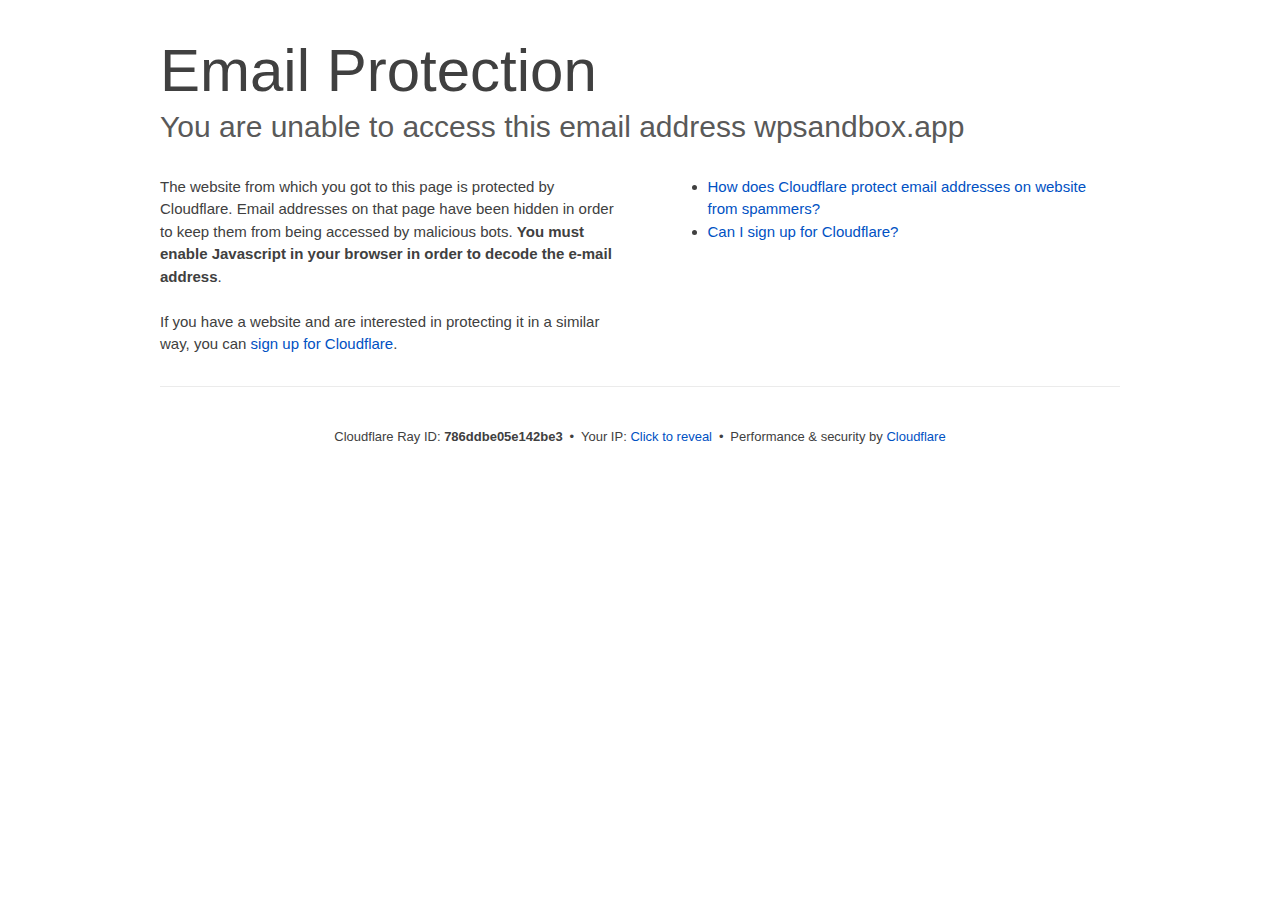
<file: cdn-cgi/l/email-protection/index.html>
<!DOCTYPE html>
<!--[if lt IE 7]> <html class="no-js ie6 oldie" lang="en-US"> <![endif]--><!--[if IE 7]>    <html class="no-js ie7 oldie" lang="en-US"> <![endif]--><!--[if IE 8]>    <html class="no-js ie8 oldie" lang="en-US"> <![endif]--><!--[if gt IE 8]><!--><html class="no-js" lang="en-US"> <!--<![endif]-->
<head>
<title>Email Protection | Cloudflare</title>
<meta charset="UTF-8">
<meta http-equiv="Content-Type" content="text/html; charset=UTF-8">
<meta http-equiv="X-UA-Compatible" content="IE=Edge">
<meta name="robots" content="noindex, nofollow">
<meta name="viewport" content="width=device-width,initial-scale=1">
<link rel="stylesheet" id="cf_styles-css" href="/cdn-cgi/styles/cf.errors.css">
<!--[if lt IE 9]><link rel="stylesheet" id='cf_styles-ie-css' href="/cdn-cgi/styles/cf.errors.ie.css" /><![endif]-->
<style>body{margin:0;padding:0}</style>


<!--[if gte IE 10]><!-->
<script>if (!navigator.cookieEnabled) {
    window.addEventListener('DOMContentLoaded', function () {
      var cookieEl = document.getElementById('cookie-alert');
      cookieEl.style.display = 'block';
    })
  }</script>
<!--<![endif]-->


</head>
<body>
  <div id="cf-wrapper">
    <div class="cf-alert cf-alert-error cf-cookie-error" id="cookie-alert" data-translate="enable_cookies">Please enable cookies.</div>
    <div id="cf-error-details" class="cf-error-details-wrapper">
      <div class="cf-wrapper cf-header cf-error-overview">
        <h1 data-translate="block_headline">Email Protection</h1>
        <h2 class="cf-subheadline"><span data-translate="unable_to_access">You are unable to access this email address</span> wpsandbox.app</h2>
      </div><!-- /.header -->

      <div class="cf-section cf-wrapper">
        <div class="cf-columns two">
          <div class="cf-column">
            <p>The website from which you got to this page is protected by Cloudflare. Email addresses on that page have been hidden in order to keep them from being accessed by malicious bots. <strong>You must enable Javascript in your browser in order to decode the e-mail address</strong>.</p>
            <p>If you have a website and are interested in protecting it in a similar way, you can <a rel="noopener noreferrer" href="https://www.cloudflare.com/sign-up?utm_source=email_protection">sign up for Cloudflare</a>.</p>
          </div>

          <div class="cf-column">
            <div class="grid_4">
              <div class="rail">
                  <div class="panel">
                      <ul class="nobullets">
                        <li><a rel="noopener noreferrer" class="modal-link-faq" href="https://support.cloudflare.com/hc/en-us/articles/200170016-What-is-Email-Address-Obfuscation-">How does Cloudflare protect email addresses on website from spammers?</a></li>
                        <li><a rel="noopener noreferrer" class="modal-link-faq" href="https://support.cloudflare.com/hc/en-us/categories/200275218-Getting-Started">Can I sign up for Cloudflare?</a></li>
                    </ul>
                </div>
              </div>
            </div>
          </div>
        </div>
      </div><!-- /.section -->

      <div class="cf-error-footer cf-wrapper w-240 lg:w-full py-10 sm:py-4 sm:px-8 mx-auto text-center sm:text-left border-solid border-0 border-t border-gray-300">
  <p class="text-13">
    <span class="cf-footer-item sm:block sm:mb-1">Cloudflare Ray ID: <strong class="font-semibold">786ddbe05e142be3</strong></span>
    <span class="cf-footer-separator sm:hidden">&bull;</span>
    <span id="cf-footer-item-ip" class="cf-footer-item hidden sm:block sm:mb-1">
      Your IP:
      <button type="button" id="cf-footer-ip-reveal" class="cf-footer-ip-reveal-btn">Click to reveal</button>
      <span class="hidden" id="cf-footer-ip">104.207.228.108</span>
      <span class="cf-footer-separator sm:hidden">&bull;</span>
    </span>
    <span class="cf-footer-item sm:block sm:mb-1"><span>Performance &amp; security by</span> <a rel="noopener noreferrer" href="https://www.cloudflare.com/5xx-error-landing" id="brand_link" target="_blank">Cloudflare</a></span>
    
  </p>
  <script>(function(){function d(){var b=a.getElementById("cf-footer-item-ip"),c=a.getElementById("cf-footer-ip-reveal");b&&"classList"in b&&(b.classList.remove("hidden"),c.addEventListener("click",function(){c.classList.add("hidden");a.getElementById("cf-footer-ip").classList.remove("hidden")}))}var a=document;document.addEventListener&&a.addEventListener("DOMContentLoaded",d)})();</script>
</div><!-- /.error-footer -->


    </div><!-- /#cf-error-details -->
  </div><!-- /#cf-wrapper -->

  <script>window._cf_translation = {};</script>

</body>
</html>
</file>
<file: cdn-cgi/styles/cf.errors.css>
#cf-wrapper a,#cf-wrapper abbr,#cf-wrapper article,#cf-wrapper aside,#cf-wrapper b,#cf-wrapper big,#cf-wrapper blockquote,#cf-wrapper body,#cf-wrapper canvas,#cf-wrapper caption,#cf-wrapper center,#cf-wrapper cite,#cf-wrapper code,#cf-wrapper dd,#cf-wrapper del,#cf-wrapper details,#cf-wrapper dfn,#cf-wrapper div,#cf-wrapper dl,#cf-wrapper dt,#cf-wrapper em,#cf-wrapper embed,#cf-wrapper fieldset,#cf-wrapper figcaption,#cf-wrapper figure,#cf-wrapper footer,#cf-wrapper form,#cf-wrapper h1,#cf-wrapper h2,#cf-wrapper h3,#cf-wrapper h4,#cf-wrapper h5,#cf-wrapper h6,#cf-wrapper header,#cf-wrapper hgroup,#cf-wrapper html,#cf-wrapper i,#cf-wrapper iframe,#cf-wrapper img,#cf-wrapper label,#cf-wrapper legend,#cf-wrapper li,#cf-wrapper mark,#cf-wrapper menu,#cf-wrapper nav,#cf-wrapper object,#cf-wrapper ol,#cf-wrapper output,#cf-wrapper p,#cf-wrapper pre,#cf-wrapper s,#cf-wrapper samp,#cf-wrapper section,#cf-wrapper small,#cf-wrapper span,#cf-wrapper strike,#cf-wrapper strong,#cf-wrapper sub,#cf-wrapper summary,#cf-wrapper sup,#cf-wrapper table,#cf-wrapper tbody,#cf-wrapper td,#cf-wrapper tfoot,#cf-wrapper th,#cf-wrapper thead,#cf-wrapper tr,#cf-wrapper tt,#cf-wrapper u,#cf-wrapper ul{margin:0;padding:0;border:0;font:inherit;font-size:100%;text-decoration:none;vertical-align:baseline}#cf-wrapper a img{border:none}#cf-wrapper article,#cf-wrapper aside,#cf-wrapper details,#cf-wrapper figcaption,#cf-wrapper figure,#cf-wrapper footer,#cf-wrapper header,#cf-wrapper hgroup,#cf-wrapper menu,#cf-wrapper nav,#cf-wrapper section,#cf-wrapper summary{display:block}#cf-wrapper .cf-columns:after,#cf-wrapper .cf-columns:before,#cf-wrapper .cf-section:after,#cf-wrapper .cf-section:before,#cf-wrapper .cf-wrapper:after,#cf-wrapper .cf-wrapper:before,#cf-wrapper .clearfix:after,#cf-wrapper .clearfix:before,#cf-wrapper section:after,#cf-wrapper section:before{content:" ";display:table}#cf-wrapper .cf-columns:after,#cf-wrapper .cf-section:after,#cf-wrapper .cf-wrapper:after,#cf-wrapper .clearfix:after,#cf-wrapper section:after{clear:both}#cf-wrapper{display:block;margin:0;padding:0;position:relative;text-align:left;width:100%;z-index:999999999;color:#404040!important;font-family:-apple-system,BlinkMacSystemFont,Segoe UI,Roboto,Oxygen,Ubuntu,Helvetica Neue,Arial,sans-serif!important;font-size:15px!important;line-height:1.5!important;text-decoration:none!important;letter-spacing:normal;-webkit-tap-highlight-color:rgba(246,139,31,.3);-webkit-font-smoothing:antialiased}#cf-wrapper .cf-section,#cf-wrapper section{background:0 0;display:block;margin-bottom:2em;margin-top:2em}#cf-wrapper .cf-wrapper{margin-left:auto;margin-right:auto;width:90%}#cf-wrapper .cf-columns{display:block;list-style:none;padding:0;width:100%}#cf-wrapper .cf-columns img,#cf-wrapper .cf-columns input,#cf-wrapper .cf-columns object,#cf-wrapper .cf-columns select,#cf-wrapper .cf-columns textarea{max-width:100%}#cf-wrapper .cf-columns>.cf-column{float:left;padding-bottom:45px;width:100%;box-sizing:border-box}@media screen and (min-width:49.2em){#cf-wrapper .cf-columns.cols-2>.cf-column:nth-child(n+3),#cf-wrapper .cf-columns.cols-3>.cf-column:nth-child(n+4),#cf-wrapper .cf-columns.cols-4>.cf-column:nth-child(n+3),#cf-wrapper .cf-columns.four>.cf-column:nth-child(n+3),#cf-wrapper .cf-columns.three>.cf-column:nth-child(n+4),#cf-wrapper .cf-columns.two>.cf-column:nth-child(n+3){padding-top:67.5px}#cf-wrapper .cf-columns>.cf-column{padding-bottom:0}#cf-wrapper .cf-columns.cols-2>.cf-column,#cf-wrapper .cf-columns.cols-4>.cf-column,#cf-wrapper .cf-columns.four>.cf-column,#cf-wrapper .cf-columns.two>.cf-column{padding-left:0;padding-right:22.5px;width:50%}#cf-wrapper .cf-columns.cols-2>.cf-column:nth-child(2n),#cf-wrapper .cf-columns.cols-4>.cf-column:nth-child(2n),#cf-wrapper .cf-columns.four>.cf-column:nth-child(2n),#cf-wrapper .cf-columns.two>.cf-column:nth-child(2n){padding-left:22.5px;padding-right:0}#cf-wrapper .cf-columns.cols-2>.cf-column:nth-child(odd),#cf-wrapper .cf-columns.cols-4>.cf-column:nth-child(odd),#cf-wrapper .cf-columns.four>.cf-column:nth-child(odd),#cf-wrapper .cf-columns.two>.cf-column:nth-child(odd){clear:left}#cf-wrapper .cf-columns.cols-3>.cf-column,#cf-wrapper .cf-columns.three>.cf-column{padding-left:30px;width:33.3333333333333%}#cf-wrapper .cf-columns.cols-3>.cf-column:first-child,#cf-wrapper .cf-columns.cols-3>.cf-column:nth-child(3n+1),#cf-wrapper .cf-columns.three>.cf-column:first-child,#cf-wrapper .cf-columns.three>.cf-column:nth-child(3n+1){clear:left;padding-left:0;padding-right:30px}#cf-wrapper .cf-columns.cols-3>.cf-column:nth-child(3n+2),#cf-wrapper .cf-columns.three>.cf-column:nth-child(3n+2){padding-left:15px;padding-right:15px}#cf-wrapper .cf-columns.cols-3>.cf-column:nth-child(-n+3),#cf-wrapper .cf-columns.three>.cf-column:nth-child(-n+3){padding-top:0}}@media screen and (min-width:66em){#cf-wrapper .cf-columns>.cf-column{padding-bottom:0}#cf-wrapper .cf-columns.cols-4>.cf-column,#cf-wrapper .cf-columns.four>.cf-column{padding-left:33.75px;width:25%}#cf-wrapper .cf-columns.cols-4>.cf-column:nth-child(odd),#cf-wrapper .cf-columns.four>.cf-column:nth-child(odd){clear:none}#cf-wrapper .cf-columns.cols-4>.cf-column:first-child,#cf-wrapper .cf-columns.cols-4>.cf-column:nth-child(4n+1),#cf-wrapper .cf-columns.four>.cf-column:first-child,#cf-wrapper .cf-columns.four>.cf-column:nth-child(4n+1){clear:left;padding-left:0;padding-right:33.75px}#cf-wrapper .cf-columns.cols-4>.cf-column:nth-child(4n+2),#cf-wrapper .cf-columns.four>.cf-column:nth-child(4n+2){padding-left:11.25px;padding-right:22.5px}#cf-wrapper .cf-columns.cols-4>.cf-column:nth-child(4n+3),#cf-wrapper .cf-columns.four>.cf-column:nth-child(4n+3){padding-left:22.5px;padding-right:11.25px}#cf-wrapper .cf-columns.cols-4>.cf-column:nth-child(n+5),#cf-wrapper .cf-columns.four>.cf-column:nth-child(n+5){padding-top:67.5px}#cf-wrapper .cf-columns.cols-4>.cf-column:nth-child(-n+4),#cf-wrapper .cf-columns.four>.cf-column:nth-child(-n+4){padding-top:0}}#cf-wrapper a{background:0 0;border:0;color:#0051c3;outline:0;text-decoration:none;-webkit-transition:all .15s ease;transition:all .15s ease}#cf-wrapper a:hover{background:0 0;border:0;color:#f68b1f}#cf-wrapper a:focus{background:0 0;border:0;color:#62a1d8;outline:0}#cf-wrapper a:active{background:0 0;border:0;color:#c16508;outline:0}#cf-wrapper h1,#cf-wrapper h2,#cf-wrapper h3,#cf-wrapper h4,#cf-wrapper h5,#cf-wrapper h6,#cf-wrapper p{color:#404040;margin:0;padding:0}#cf-wrapper h1,#cf-wrapper h2,#cf-wrapper h3{font-weight:400}#cf-wrapper h4,#cf-wrapper h5,#cf-wrapper h6,#cf-wrapper strong{font-weight:600}#cf-wrapper h1{font-size:36px;line-height:1.2}#cf-wrapper h2{font-size:30px;line-height:1.3}#cf-wrapper h3{font-size:25px;line-height:1.3}#cf-wrapper h4{font-size:20px;line-height:1.3}#cf-wrapper h5{font-size:15px}#cf-wrapper h6{font-size:13px}#cf-wrapper ol,#cf-wrapper ul{list-style:none;margin-left:3em}#cf-wrapper ul{list-style-type:disc}#cf-wrapper ol{list-style-type:decimal}#cf-wrapper em{font-style:italic}#cf-wrapper .cf-subheadline{color:#595959;font-weight:300}#cf-wrapper .cf-text-error{color:#bd2426}#cf-wrapper .cf-text-success{color:#9bca3e}#cf-wrapper ol+h2,#cf-wrapper ol+h3,#cf-wrapper ol+h4,#cf-wrapper ol+h5,#cf-wrapper ol+h6,#cf-wrapper ol+p,#cf-wrapper p+dl,#cf-wrapper p+ol,#cf-wrapper p+p,#cf-wrapper p+table,#cf-wrapper p+ul,#cf-wrapper ul+h2,#cf-wrapper ul+h3,#cf-wrapper ul+h4,#cf-wrapper ul+h5,#cf-wrapper ul+h6,#cf-wrapper ul+p{margin-top:1.5em}#cf-wrapper h1+p,#cf-wrapper p+h1,#cf-wrapper p+h2,#cf-wrapper p+h3,#cf-wrapper p+h4,#cf-wrapper p+h5,#cf-wrapper p+h6{margin-top:1.25em}#cf-wrapper h1+h2,#cf-wrapper h1+h3,#cf-wrapper h2+h3,#cf-wrapper h3+h4,#cf-wrapper h4+h5{margin-top:.25em}#cf-wrapper h2+p{margin-top:1em}#cf-wrapper h1+h4,#cf-wrapper h1+h5,#cf-wrapper h1+h6,#cf-wrapper h2+h4,#cf-wrapper h2+h5,#cf-wrapper h2+h6,#cf-wrapper h3+h5,#cf-wrapper h3+h6,#cf-wrapper h3+p,#cf-wrapper h4+p,#cf-wrapper h5+ol,#cf-wrapper h5+p,#cf-wrapper h5+ul{margin-top:.5em}#cf-wrapper .cf-btn{background-color:transparent;border:1px solid #999;color:#404040;font-size:14px;font-weight:400;line-height:1.2;margin:0;padding:.6em 1.33333em .53333em;-webkit-user-select:none;-moz-user-select:none;-ms-user-select:none;user-select:none;display:-moz-inline-stack;display:inline-block;vertical-align:middle;zoom:1;border-radius:2px;box-sizing:border-box;-webkit-transition:all .2s ease;transition:all .2s ease}#cf-wrapper .cf-btn:hover{background-color:#bfbfbf;border:1px solid #737373;color:#fff}#cf-wrapper .cf-btn:focus{color:inherit;outline:0;box-shadow:inset 0 0 4px rgba(0,0,0,.3)}#cf-wrapper .cf-btn.active,#cf-wrapper .cf-btn:active{background-color:#bfbfbf;border:1px solid #404040;color:#272727}#cf-wrapper .cf-btn::-moz-focus-inner{padding:0;border:0}#cf-wrapper .cf-btn .cf-caret{border-top-color:currentColor;margin-left:.25em;margin-top:.18333em}#cf-wrapper .cf-btn-primary{background-color:#2f7bbf;border:1px solid transparent;color:#fff}#cf-wrapper .cf-btn-primary:hover{background-color:#62a1d8;border:1px solid #2f7bbf;color:#fff}#cf-wrapper .cf-btn-primary.active,#cf-wrapper .cf-btn-primary:active,#cf-wrapper .cf-btn-primary:focus{background-color:#62a1d8;border:1px solid #163959;color:#fff}#cf-wrapper .cf-btn-danger,#cf-wrapper .cf-btn-error,#cf-wrapper .cf-btn-important{background-color:#bd2426;border-color:transparent;color:#fff}#cf-wrapper .cf-btn-danger:hover,#cf-wrapper .cf-btn-error:hover,#cf-wrapper .cf-btn-important:hover{background-color:#de5052;border-color:#bd2426;color:#fff}#cf-wrapper .cf-btn-danger.active,#cf-wrapper .cf-btn-danger:active,#cf-wrapper .cf-btn-danger:focus,#cf-wrapper .cf-btn-error.active,#cf-wrapper .cf-btn-error:active,#cf-wrapper .cf-btn-error:focus,#cf-wrapper .cf-btn-important.active,#cf-wrapper .cf-btn-important:active,#cf-wrapper .cf-btn-important:focus{background-color:#de5052;border-color:#521010;color:#fff}#cf-wrapper .cf-btn-accept,#cf-wrapper .cf-btn-success{background-color:#9bca3e;border:1px solid transparent;color:#fff}#cf-wrapper .cf-btn-accept:hover,#cf-wrapper .cf-btn-success:hover{background-color:#bada7a;border:1px solid #9bca3e;color:#fff}#cf-wrapper .active.cf-btn-accept,#cf-wrapper .cf-btn-accept:active,#cf-wrapper .cf-btn-accept:focus,#cf-wrapper .cf-btn-success.active,#cf-wrapper .cf-btn-success:active,#cf-wrapper .cf-btn-success:focus{background-color:#bada7a;border:1px solid #516b1d;color:#fff}#cf-wrapper .cf-btn-accept{color:transparent;font-size:0;height:36.38px;overflow:hidden;position:relative;text-indent:0;width:36.38px;white-space:nowrap}#cf-wrapper input,#cf-wrapper select,#cf-wrapper textarea{background:#fff!important;border:1px solid #999!important;color:#404040!important;font-size:.86667em!important;line-height:1.24!important;margin:0 0 1em!important;max-width:100%!important;outline:0!important;padding:.45em .75em!important;vertical-align:middle!important;display:-moz-inline-stack;display:inline-block;zoom:1;box-sizing:border-box;-webkit-transition:all .2s ease;transition:all .2s ease;border-radius:2px}#cf-wrapper input:hover,#cf-wrapper select:hover,#cf-wrapper textarea:hover{border-color:gray}#cf-wrapper input:focus,#cf-wrapper select:focus,#cf-wrapper textarea:focus{border-color:#2f7bbf;outline:0;box-shadow:0 0 8px rgba(47,123,191,.5)}#cf-wrapper fieldset{width:100%}#cf-wrapper label{display:block;font-size:13px;margin-bottom:.38333em}#cf-wrapper .cf-form-stacked .select2-container,#cf-wrapper .cf-form-stacked input,#cf-wrapper .cf-form-stacked select,#cf-wrapper .cf-form-stacked textarea{display:block;width:100%}#cf-wrapper .cf-form-stacked input[type=button],#cf-wrapper .cf-form-stacked input[type=checkbox],#cf-wrapper .cf-form-stacked input[type=submit]{display:-moz-inline-stack;display:inline-block;vertical-align:middle;zoom:1;width:auto}#cf-wrapper .cf-form-actions{text-align:right}#cf-wrapper .cf-alert{background-color:#f9b169;border:1px solid #904b06;color:#404040;font-size:13px;padding:7.5px 15px;position:relative;vertical-align:middle;border-radius:2px}#cf-wrapper .cf-alert:empty{display:none}#cf-wrapper .cf-alert .cf-close{border:1px solid transparent;color:inherit;font-size:18.75px;line-height:1;padding:0;position:relative;right:-18.75px;top:0}#cf-wrapper .cf-alert .cf-close:hover{background-color:transparent;border-color:currentColor;color:inherit}#cf-wrapper .cf-alert-danger,#cf-wrapper .cf-alert-error{background-color:#de5052;border-color:#521010;color:#fff}#cf-wrapper .cf-alert-success{background-color:#bada7a;border-color:#516b1d;color:#516b1d}#cf-wrapper .cf-alert-warning{background-color:#f9b169;border-color:#904b06;color:#404040}#cf-wrapper .cf-alert-info{background-color:#62a1d8;border-color:#163959;color:#163959}#cf-wrapper .cf-alert-nonessential{background-color:#ebebeb;border-color:#999;color:#404040}#cf-wrapper .cf-icon-exclamation-sign{background:url(/cdn-cgi/images/icon-exclamation.png?1376755637) 50% no-repeat;height:54px;width:54px;display:-moz-inline-stack;display:inline-block;vertical-align:middle;zoom:1}#cf-wrapper h1 .cf-icon-exclamation-sign{margin-top:-10px}#cf-wrapper #cf-error-banner{background-color:#fff;border-bottom:3px solid #f68b1f;padding:15px 15px 20px;position:relative;z-index:999999999;box-shadow:0 2px 8px rgba(0,0,0,.2)}#cf-wrapper #cf-error-banner h4,#cf-wrapper #cf-error-banner p{display:-moz-inline-stack;display:inline-block;vertical-align:bottom;zoom:1}#cf-wrapper #cf-error-banner h4{color:#2f7bbf;font-weight:400;font-size:20px;line-height:1;vertical-align:baseline}#cf-wrapper #cf-error-banner .cf-error-actions{margin-bottom:10px;text-align:center;width:100%}#cf-wrapper #cf-error-banner .cf-error-actions a{display:-moz-inline-stack;display:inline-block;vertical-align:middle;zoom:1}#cf-wrapper #cf-error-banner .cf-error-actions a+a{margin-left:10px}#cf-wrapper #cf-error-banner .cf-error-actions .cf-btn-accept,#cf-wrapper #cf-error-banner .cf-error-actions .cf-btn-success{color:#fff}#cf-wrapper #cf-error-banner .error-header-desc{text-align:left}#cf-wrapper #cf-error-banner .cf-close{color:#999;cursor:pointer;display:inline-block;font-size:34.5px;float:none;font-weight:700;height:22.5px;line-height:.6;overflow:hidden;position:absolute;right:20px;top:25px;text-indent:200%;width:22.5px}#cf-wrapper #cf-error-banner .cf-close:hover{color:gray}#cf-wrapper #cf-error-banner .cf-close:before{content:"\00D7";left:0;height:100%;position:absolute;text-align:center;text-indent:0;top:0;width:100%}#cf-inline-error-wrapper{box-shadow:0 2px 10px rgba(0,0,0,.5)}#cf-wrapper #cf-error-details{background:#fff}#cf-wrapper #cf-error-details .cf-error-overview{padding:25px 0 0}#cf-wrapper #cf-error-details .cf-error-overview h1,#cf-wrapper #cf-error-details .cf-error-overview h2{font-weight:300}#cf-wrapper #cf-error-details .cf-error-overview h2{margin-top:0}#cf-wrapper #cf-error-details .cf-highlight{background:#ebebeb;overflow-x:hidden;padding:30px 0;background-image:-webkit-gradient(linear,left top, left bottom,from(#dedede),color-stop(3%, #ebebeb),color-stop(97%, #ebebeb),to(#dedede));background-image:linear-gradient(top,#dedede,#ebebeb 3%,#ebebeb 97%,#dedede)}#cf-wrapper #cf-error-details .cf-highlight h3{color:#999;font-weight:300}#cf-wrapper #cf-error-details .cf-highlight .cf-column:last-child{padding-bottom:0}#cf-wrapper #cf-error-details .cf-highlight .cf-highlight-inverse{background-color:#fff;padding:15px;border-radius:2px}#cf-wrapper #cf-error-details .cf-status-display h3{margin-top:.5em}#cf-wrapper #cf-error-details .cf-status-label{color:#9bca3e;font-size:1.46667em}#cf-wrapper #cf-error-details .cf-status-label,#cf-wrapper #cf-error-details .cf-status-name{display:inline}#cf-wrapper #cf-error-details .cf-status-item{display:block;position:relative;text-align:left}#cf-wrapper #cf-error-details .cf-status-item,#cf-wrapper #cf-error-details .cf-status-item.cf-column{padding-bottom:1.5em}#cf-wrapper #cf-error-details .cf-status-item.cf-error-source{display:block;text-align:center}#cf-wrapper #cf-error-details .cf-status-item.cf-error-source:after{bottom:-60px;content:"";display:none;border-bottom:18px solid #fff;border-left:20px solid transparent;border-right:20px solid transparent;height:0;left:50%;margin-left:-9px;position:absolute;right:50%;width:0}#cf-wrapper #cf-error-details .cf-status-item+.cf-status-item{border-top:1px solid #dedede;padding-top:1.5em}#cf-wrapper #cf-error-details .cf-status-item+.cf-status-item:before{background:url(/cdn-cgi/images/cf-icon-horizontal-arrow.png) no-repeat;content:"";display:block;left:0;position:absolute;top:25.67px}#cf-wrapper #cf-error-details .cf-error-source .cf-icon-error-container{height:85px;margin-bottom:2.5em}#cf-wrapper #cf-error-details .cf-error-source .cf-status-label{color:#bd2426}#cf-wrapper #cf-error-details .cf-error-source .cf-icon{display:block}#cf-wrapper #cf-error-details .cf-error-source .cf-icon-status{bottom:-10px;left:50%;top:auto;right:auto}#cf-wrapper #cf-error-details .cf-error-source .cf-status-label,#cf-wrapper #cf-error-details .cf-error-source .cf-status-name{display:block}#cf-wrapper #cf-error-details .cf-icon-error-container{height:auto;position:relative}#cf-wrapper #cf-error-details .cf-icon-status{display:block;margin-left:-24px;position:absolute;top:0;right:0}#cf-wrapper #cf-error-details .cf-icon{display:none;margin:0 auto}#cf-wrapper #cf-error-details .cf-status-desc{display:block;height:22.5px;overflow:hidden;text-overflow:ellipsis;width:100%;white-space:nowrap}#cf-wrapper #cf-error-details .cf-status-desc:empty{display:none}#cf-wrapper #cf-error-details .cf-error-footer{padding:1.33333em 0;border-top:1px solid #ebebeb;text-align:center}#cf-wrapper #cf-error-details .cf-error-footer p{font-size:13px}#cf-wrapper #cf-error-details .cf-error-footer select{margin:0!important}#cf-wrapper #cf-error-details .cf-footer-item{display:block;margin-bottom:5px;text-align:left}#cf-wrapper #cf-error-details .cf-footer-separator{display:none}#cf-wrapper #cf-error-details .cf-captcha-info{margin-bottom:10px;position:relative;text-align:center}#cf-wrapper #cf-error-details .cf-captcha-image{height:57px;width:300px}#cf-wrapper #cf-error-details .cf-captcha-actions{margin-top:15px}#cf-wrapper #cf-error-details .cf-captcha-actions a{font-size:0;height:36.38px;overflow:hidden;padding-left:1.2em;padding-right:1.2em;position:relative;text-indent:-9999px;width:36.38px;white-space:nowrap}#cf-wrapper #cf-error-details .cf-captcha-actions a.cf-icon-refresh span{background-position:0 -787px}#cf-wrapper #cf-error-details .cf-captcha-actions a.cf-icon-announce span{background-position:0 -767px}#cf-wrapper #cf-error-details .cf-captcha-actions a.cf-icon-question span{background-position:0 -827px}#cf-wrapper #cf-error-details .cf-screenshot-container{background:url(/cdn-cgi/images/browser-bar.png?1376755637) no-repeat #fff;max-height:400px;max-width:100%;overflow:hidden;padding-top:53px;width:960px;border-radius:5px 5px 0 0}#cf-wrapper #cf-error-details .cf-screenshot-container .cf-no-screenshot{background:url(/cdn-cgi/images/cf-no-screenshot-warn.png) no-repeat;display:block;height:158px;left:25%;margin-top:-79px;overflow:hidden;position:relative;top:50%;width:178px}#cf-wrapper #cf-error-details .cf-captcha-container .cf-screenshot-container,#cf-wrapper #cf-error-details .cf-captcha-container .cf-screenshot-container img,#recaptcha-widget .cf-alert,#recaptcha-widget .recaptcha_only_if_audio,.cf-cookie-error{display:none}#cf-wrapper #cf-error-details .cf-screenshot-container .cf-no-screenshot.error{background:url(/cdn-cgi/images/cf-no-screenshot-error.png) no-repeat;height:175px}#cf-wrapper #cf-error-details .cf-screenshot-container.cf-screenshot-full .cf-no-screenshot{left:50%;margin-left:-89px}.cf-captcha-info iframe{max-width:100%}#cf-wrapper .cf-icon-ok{background:url(/cdn-cgi/images/cf-icon-ok.png) no-repeat;height:48px;width:48px}#cf-wrapper .cf-icon-error{background:url(/cdn-cgi/images/cf-icon-error.png) no-repeat;height:48px;width:48px}#cf-wrapper .cf-icon-browser{background:url(/cdn-cgi/images/cf-icon-browser.png) no-repeat;height:80px;width:100px}#cf-wrapper .cf-icon-cloud{background:url(/cdn-cgi/images/cf-icon-cloud.png) no-repeat;height:77px;width:151px}#cf-wrapper .cf-icon-server{background:url(/cdn-cgi/images/cf-icon-server.png) no-repeat;height:75px;width:95px}#cf-wrapper .cf-icon-railgun{background-position:0 -848px;height:81px;width:95px}#cf-wrapper .cf-caret{border:.33333em solid transparent;border-top-color:inherit;content:"";height:0;width:0;display:-moz-inline-stack;display:inline-block;vertical-align:middle;zoom:1}@media screen and (min-width:49.2em){#cf-wrapper #cf-error-details .cf-status-desc:empty,#cf-wrapper #cf-error-details .cf-status-item.cf-error-source:after,#cf-wrapper #cf-error-details .cf-status-item .cf-icon,#cf-wrapper #cf-error-details .cf-status-label,#cf-wrapper #cf-error-details .cf-status-name{display:block}#cf-wrapper .cf-wrapper{width:708px}#cf-wrapper #cf-error-banner{padding:20px 20px 25px}#cf-wrapper #cf-error-banner .cf-error-actions{margin-bottom:15px}#cf-wrapper #cf-error-banner .cf-error-header-desc h4{margin-right:.5em}#cf-wrapper #cf-error-details h1{font-size:4em}#cf-wrapper #cf-error-details .cf-error-overview{padding-top:2.33333em}#cf-wrapper #cf-error-details .cf-highlight{padding:4em 0}#cf-wrapper #cf-error-details .cf-status-item{text-align:center}#cf-wrapper #cf-error-details .cf-status-item,#cf-wrapper #cf-error-details .cf-status-item.cf-column{padding-bottom:0}#cf-wrapper #cf-error-details .cf-status-item+.cf-status-item{border:0;padding-top:0}#cf-wrapper #cf-error-details .cf-status-item+.cf-status-item:before{background-position:0 -544px;height:24.75px;margin-left:-37.5px;width:75px;background-size:131.25px auto}#cf-wrapper #cf-error-details .cf-icon-error-container{height:85px;margin-bottom:2.5em}#cf-wrapper #cf-error-details .cf-icon-status{bottom:-10px;left:50%;top:auto;right:auto}#cf-wrapper #cf-error-details .cf-error-footer{padding:2.66667em 0}#cf-wrapper #cf-error-details .cf-footer-item,#cf-wrapper #cf-error-details .cf-footer-separator{display:-moz-inline-stack;display:inline-block;vertical-align:baseline;zoom:1}#cf-wrapper #cf-error-details .cf-footer-separator{padding:0 .25em}#cf-wrapper #cf-error-details .cf-status-item.cloudflare-status:before{margin-left:-50px}#cf-wrapper #cf-error-details .cf-status-item.cloudflare-status+.status-item:before{margin-left:-25px}#cf-wrapper #cf-error-details .cf-screenshot-container{height:400px;margin-bottom:-4em;max-width:none}#cf-wrapper #cf-error-details .cf-captcha-container .cf-screenshot-container,#cf-wrapper #cf-error-details .cf-captcha-container .cf-screenshot-container img{display:block}}@media screen and (min-width:66em){#cf-wrapper .cf-wrapper{width:960px}#cf-wrapper #cf-error-banner .cf-close{position:relative;right:auto;top:auto}#cf-wrapper #cf-error-banner .cf-details{white-space:nowrap}#cf-wrapper #cf-error-banner .cf-details-link{padding-right:.5em}#cf-wrapper #cf-error-banner .cf-error-actions{float:right;margin-bottom:0;text-align:left;width:auto}#cf-wrapper #cf-error-details .cf-status-item+.cf-status-item:before{background-position:0 -734px;height:33px;margin-left:-50px;width:100px;background-size:auto}#cf-wrapper #cf-error-details .cf-status-item.cf-cloudflare-status:before{margin-left:-66.67px}#cf-wrapper #cf-error-details .cf-status-item.cf-cloudflare-status+.cf-status-item:before{margin-left:-37.5px}#cf-wrapper #cf-error-details .cf-captcha-image{float:left}#cf-wrapper #cf-error-details .cf-captcha-actions{position:absolute;top:0;right:0}}.no-js #cf-wrapper .js-only{display:none}#cf-wrapper #cf-error-details .heading-ray-id{font-family:monaco,courier,monospace;font-size:15px;white-space:nowrap} #cf-wrapper #cf-error-details .cf-footer-item.hidden,.cf-error-footer .hidden{display:none} .cf-error-footer .cf-footer-ip-reveal-btn{-webkit-appearance:button;-moz-appearance:button;appearance:button;text-decoration:none;background:none;color:inherit;border:none;padding:0;font:inherit;cursor:pointer;color:#0051c3;-webkit-transition:color .15s ease;transition:color .15s ease}.cf-error-footer .cf-footer-ip-reveal-btn:hover{color:#ee730a}
</file>
